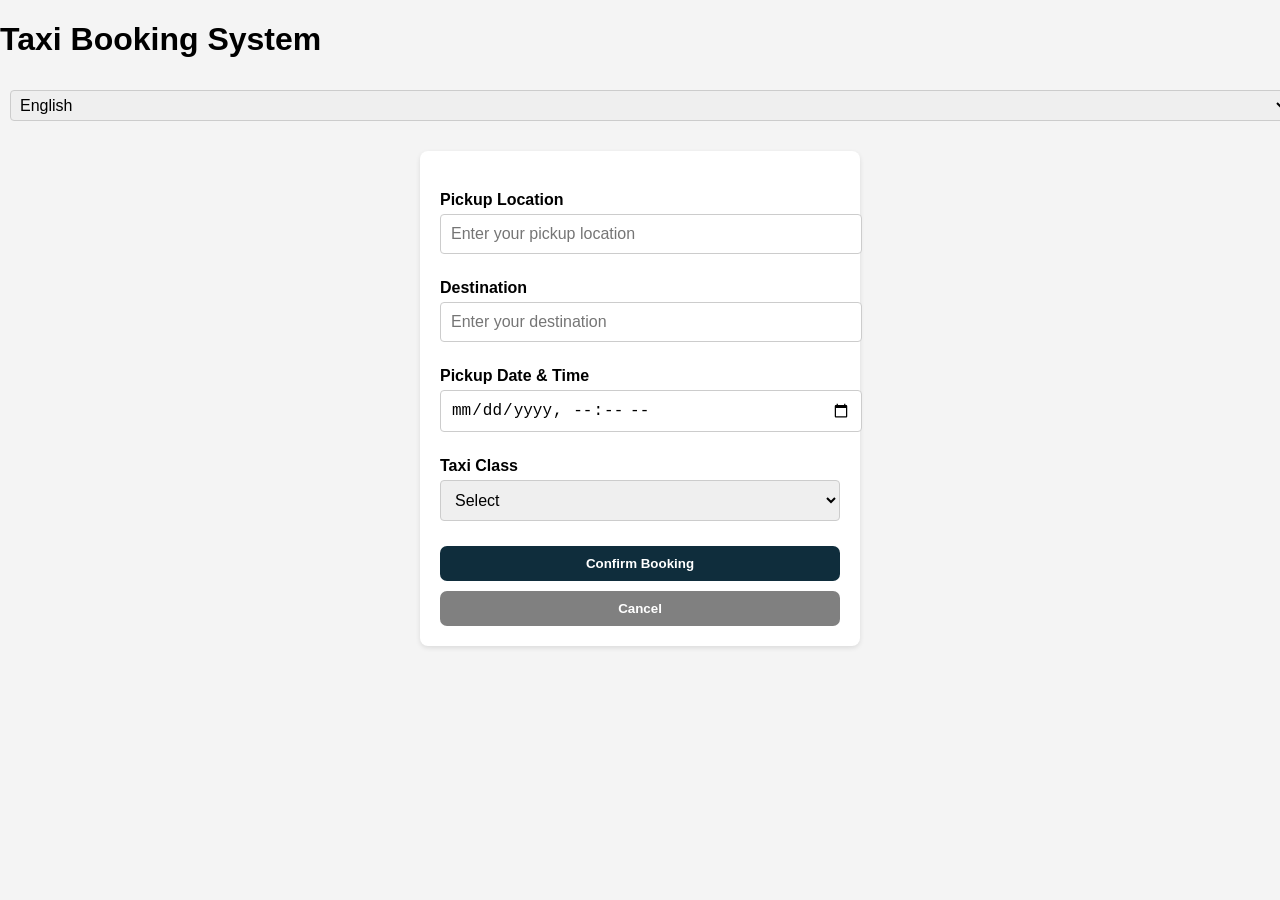
<file: language.html>
<!DOCTYPE html>
<html lang="en">
<head>
    <meta charset="UTF-8">
    <meta name="viewport" content="width=device-width, initial-scale=1.0">
    <title>Taxi Booking System</title>
    <link rel="stylesheet" href="https://cdnjs.cloudflare.com/ajax/libs/font-awesome/6.0.0-beta3/css/all.min.css">
    <style>
        /* Base styling */
        body {
            font-family: Arial, sans-serif;
            background-color: #f4f4f4;
            margin: 0;
            padding: 0;
        }
        
        /* Booking Form Container */
        #booking-form {
            background-color: white;
            padding: 20px;
            border-radius: 8px;
            box-shadow: 0 2px 5px rgba(0, 0, 0, 0.1);
            margin: 20px auto;
            max-width: 400px;
        }

        /* Form elements */
        #booking-form h2 {
            margin-bottom: 20px;
            color: #333;
            text-align: center;
        }

        label {
            font-weight: bold;
            display: block;
            margin-top: 10px;
        }

        input[type="text"],
        input[type="datetime-local"],
        select {
            width: 100%;
            padding: 10px;
            margin: 5px 0 15px;
            border: 1px solid #ccc;
            border-radius: 4px;
            font-size: 16px;
        }

        button {
            background-color: rgb(15, 45, 60);
            color: #fff;
            font-weight: bold;
            padding: 10px;
            border: none;
            border-radius: 7px;
            cursor: pointer;
            width: 100%;
            margin-top: 10px;
            transition: background-color 0.3s;
        }

        button:hover {
            background-color: rgb(21, 64, 87);
        }

        .cancel-btn {
            background-color: gray;
        }

        .cancel-btn:hover {
            background-color: darkgray;
        }

        /* Language Selector */
        #language-select {
            margin: 10px;
            padding: 5px;
            font-size: 16px;
        }
    </style>
</head>
<body>

    <h1 id="header-title">Taxi Booking System</h1>
    <select id="language-select">
        <option value="en">English</option>
        <option value="es">Español</option>
        <option value="fr">Français</option>
        <option value="ch">chichewa</option>
    </select>

    <!-- Booking Form -->
    <div id="booking-form">
        <form id="bookingForm" method="POST" action="bookingop.php">
            <h2><span id="driver-name"></span></h2>
            <label id="pickup-location-label" for="location">Pickup Location:</label>
            <input type="text" id="location" placeholder="Enter your pickup location" name="pickup_location" required>

            <label id="destination-label" for="destination">Destination:</label>
            <input type="text" id="destination" placeholder="Enter your destination" name="destination" required>

            <label id="booking-time-label" for="time">Pickup Date & Time:</label>
            <input type="datetime-local" id="time" name="booking_time" required>

            <label id="class-label" for="class">Taxi Class:</label>
            <select id="class" name="class" required>
                <option value="select">Select</option>
                <option value="Executive">Executive</option>
                <option value="Standard">Standard</option>
                <option value="Economy">Economy</option>
            </select>

            <button id="confirm-button" type="submit">Confirm Booking</button>
            <button id="cancel-button" type="button" class="cancel-btn" onclick="resetForm()">Cancel</button>
        </form>
    </div>

    <script>
        // Translations
        const translations = {
            en: {
                title: "Taxi Booking System",
                pickup_location: "Pickup Location",
                destination: "Destination",
                booking_time: "Pickup Date & Time",
                taxi_class: "Taxi Class",
                confirm_booking: "Confirm Booking",
                cancel: "Cancel",
            },
            es: {
                title: "Sistema de Reserva de Taxi",
                pickup_location: "Ubicación de Recogida",
                destination: "Destino",
                booking_time: "Fecha y Hora de Recogida",
                taxi_class: "Clase de Taxi",
                confirm_booking: "Confirmar Reserva",
                cancel: "Cancelar",
            },
            fr: {
                title: "Système de Réservation de Taxi",
                pickup_location: "Lieu de Prise en Charge",
                destination: "Destination",
                booking_time: "Date et Heure de Prise en Charge",
                taxi_class: "Classe de Taxi",
                confirm_booking: "Confirmer la Réservation",
                cancel: "Annuler",
            }
        };

        // Function to update the text based on selected language
        function updateLanguage(language) {
            document.title = translations[language].title;
            document.getElementById('pickup-location-label').textContent = translations[language].pickup_location;
            document.getElementById('destination-label').textContent = translations[language].destination;
            document.getElementById('booking-time-label').textContent = translations[language].booking_time;
            document.getElementById('class-label').textContent = translations[language].taxi_class;
            document.getElementById('confirm-button').textContent = translations[language].confirm_booking;
            document.getElementById('cancel-button').textContent = translations[language].cancel;
        }

        // Event listener for the language selector
        document.getElementById('language-select').addEventListener('change', (event) => {
            const selectedLanguage = event.target.value;
            updateLanguage(selectedLanguage);
        });

        // Initialize with default language
        updateLanguage('en');
    </script>
</body>
</html>
</file>
